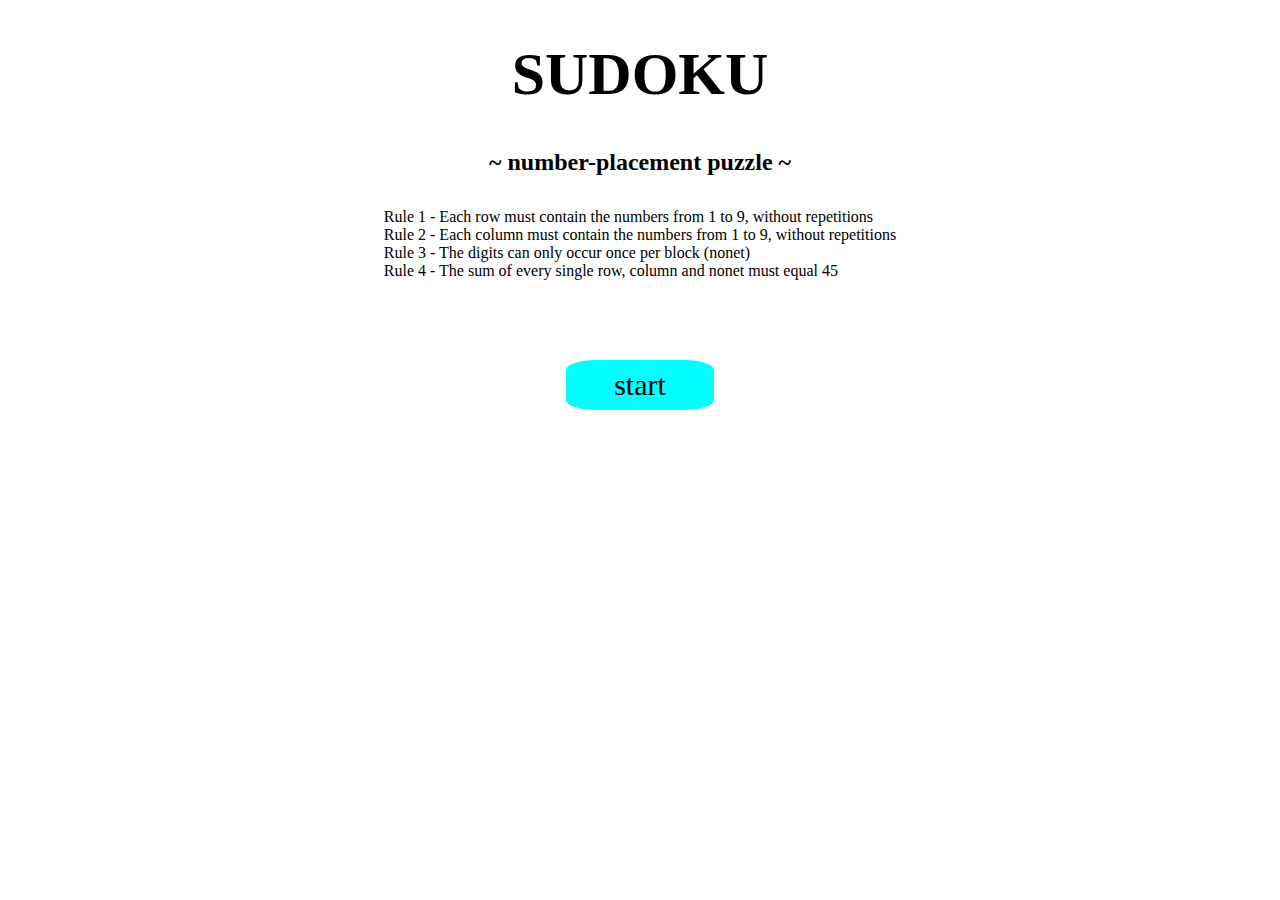
<file: index.html>
<!DOCTYPE html>
<html lang="en">
<head>
    <meta charset="UTF-8">
    <meta http-equiv="X-UA-Compatible" content="IE=edge">
    <meta name="viewport" content="width=device-width, initial-scale=1.0">
    <link rel="stylesheet" href="home.css">
    <link rel="stylesheet" href="style.css">
    <title>canvas</title>
</head>
<body>
    <div class="container">
        <div class="title">
            <h1>sudoku</h1>
            <h2>~ number-placement puzzle ~</h2>
        </div>
        <div class="sudoku" id="sudoku">
            <div class="result" id="result-1">
                You got it ! 
                <div id="again" onclick="gohome()">Thank you</div>
            </div>
            <div class="result" id="result-2">
                Your Answer is not correct
                <div id="again" onclick="gohome()">again</div>
        </div>
        
            <div id="wrapper">
                <canvas width="450" height="450" id="canvas" style="border:1px solid black"></canvas>
            </div>
            <div class="btn-box">
                <div class="btn" id= "btn"> See Answer</div>
            </div>
        </div>
    
        <div class="rule">
            <p>Rule 1 - Each row must contain the numbers from 1 to 9, without repetitions</p>
            <p>Rule 2 - Each column must contain the numbers from 1 to 9, without repetitions</p>
            <p>Rule 3 - The digits can only occur once per block (nonet)</p>
            <p>Rule 4 - The sum of every single row, column and nonet must equal 45</p>
        </div>
        <div class="btn-start" id="btn-start">start</div>

    </div>
    <script src="https://ajax.googleapis.com/ajax/libs/jquery/3.6.0/jquery.min.js"></script>
    <script src="script.js"></script>
</body>
</html>
</file>
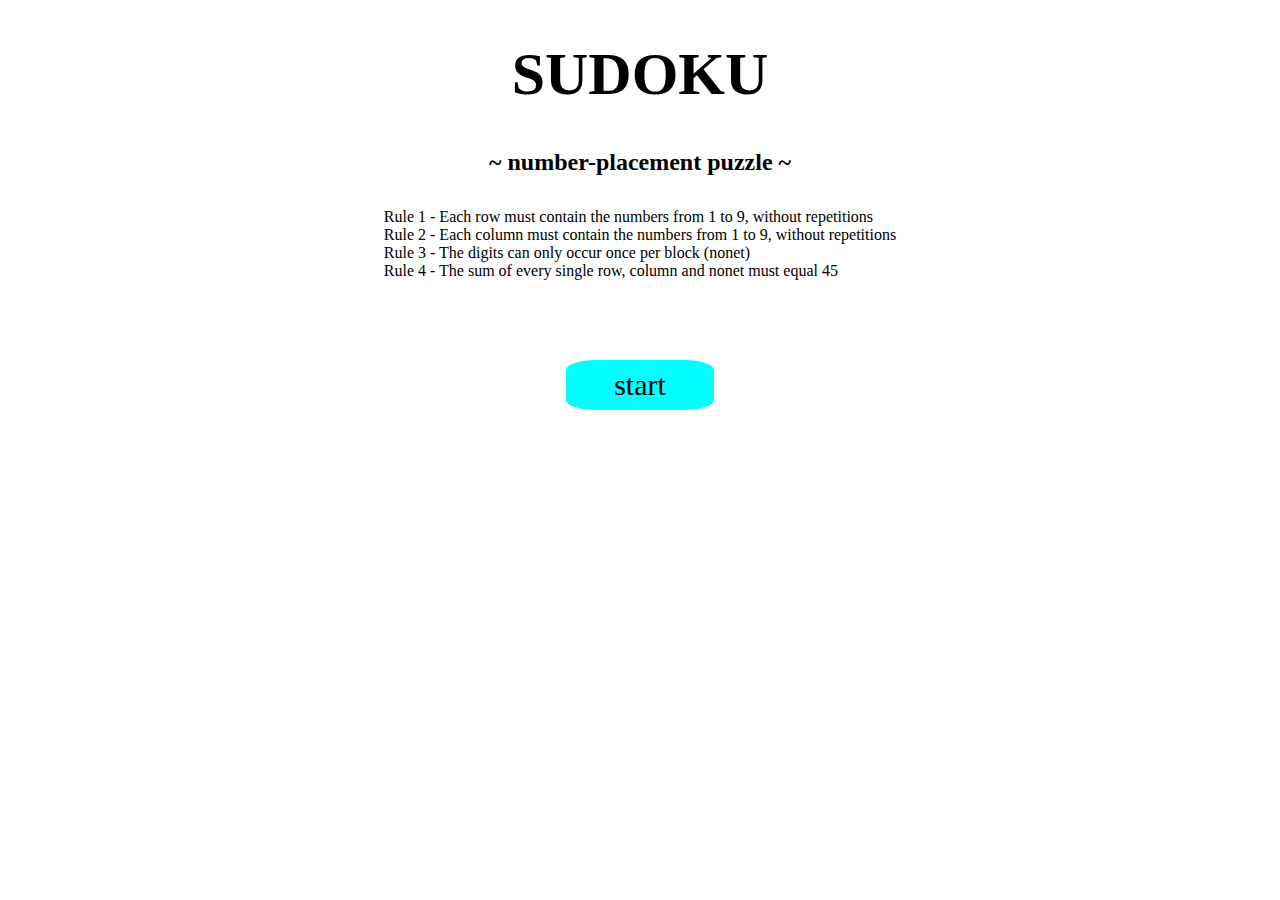
<file: canvas ver/index.html>
<!DOCTYPE html>
<html lang="en">
<head>
    <meta charset="UTF-8">
    <meta http-equiv="X-UA-Compatible" content="IE=edge">
    <meta name="viewport" content="width=device-width, initial-scale=1.0">
    <link rel="stylesheet" href="home.css">
    <link rel="stylesheet" href="style.css">
    <title>canvas</title>
</head>
<body>
    <div class="container">
        <div class="title">
            <h1>sudoku</h1>
            <h2>~ number-placement puzzle ~</h2>
        </div>
        <div class="sudoku" id="sudoku">
            <div class="result" id="result-1">
                You got it ! 
                <div id="again" onclick="gohome()">Thank you</div>
            </div>
            <div class="result" id="result-2">
                Your Answer is not correct
                <div id="again" onclick="gohome()">again</div>
        </div>
        
            <div id="wrapper">
                <canvas width="450" height="450" id="canvas" style="border:1px solid black"></canvas>
            </div>
            <div class="btn-box">
                <div class="btn" id= "btn"> See Answer</div>
            </div>
        </div>
    
        <div class="rule">
            <p>Rule 1 - Each row must contain the numbers from 1 to 9, without repetitions</p>
            <p>Rule 2 - Each column must contain the numbers from 1 to 9, without repetitions</p>
            <p>Rule 3 - The digits can only occur once per block (nonet)</p>
            <p>Rule 4 - The sum of every single row, column and nonet must equal 45</p>
        </div>
        <div class="btn-start" id="btn-start">start</div>

    </div>
    <script src="https://code.jquery.com/jquery-3.5.1.min.js"></script>
    <script src="script.js"></script>
</body>
</html>
</file>
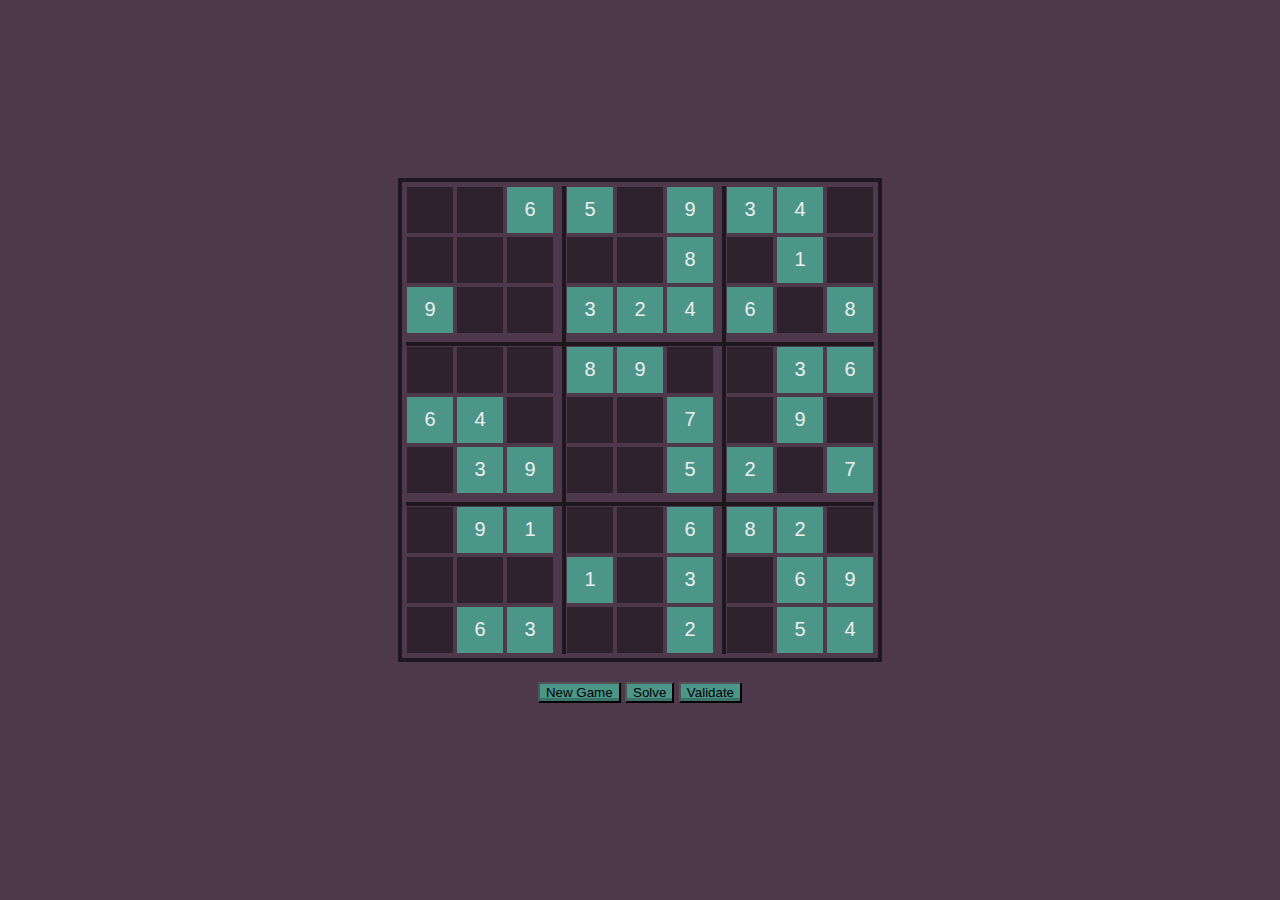
<file: codepen/index.html>
<!DOCTYPE html>
<html lang="en">
<head>
    <meta charset="UTF-8">
    <meta http-equiv="X-UA-Compatible" content="IE=edge">
    <meta name="viewport" content="width=device-width, initial-scale=1.0">
    <title>tabel</title>
    <link rel="stylesheet" href="style.css">
</head>
<body>
    <div class="container" ></div>
<div id="controls">
	<button type="button" class="btn primary" data-action="newGame">New Game</button>
	<button type="button" class="btn primary" data-action="solve">Solve</button>
	<button type="button" class="btn primary" data-action="validate">Validate</button>
</div>
    <script src="script.js"></script>
</body>
</html>
</file>
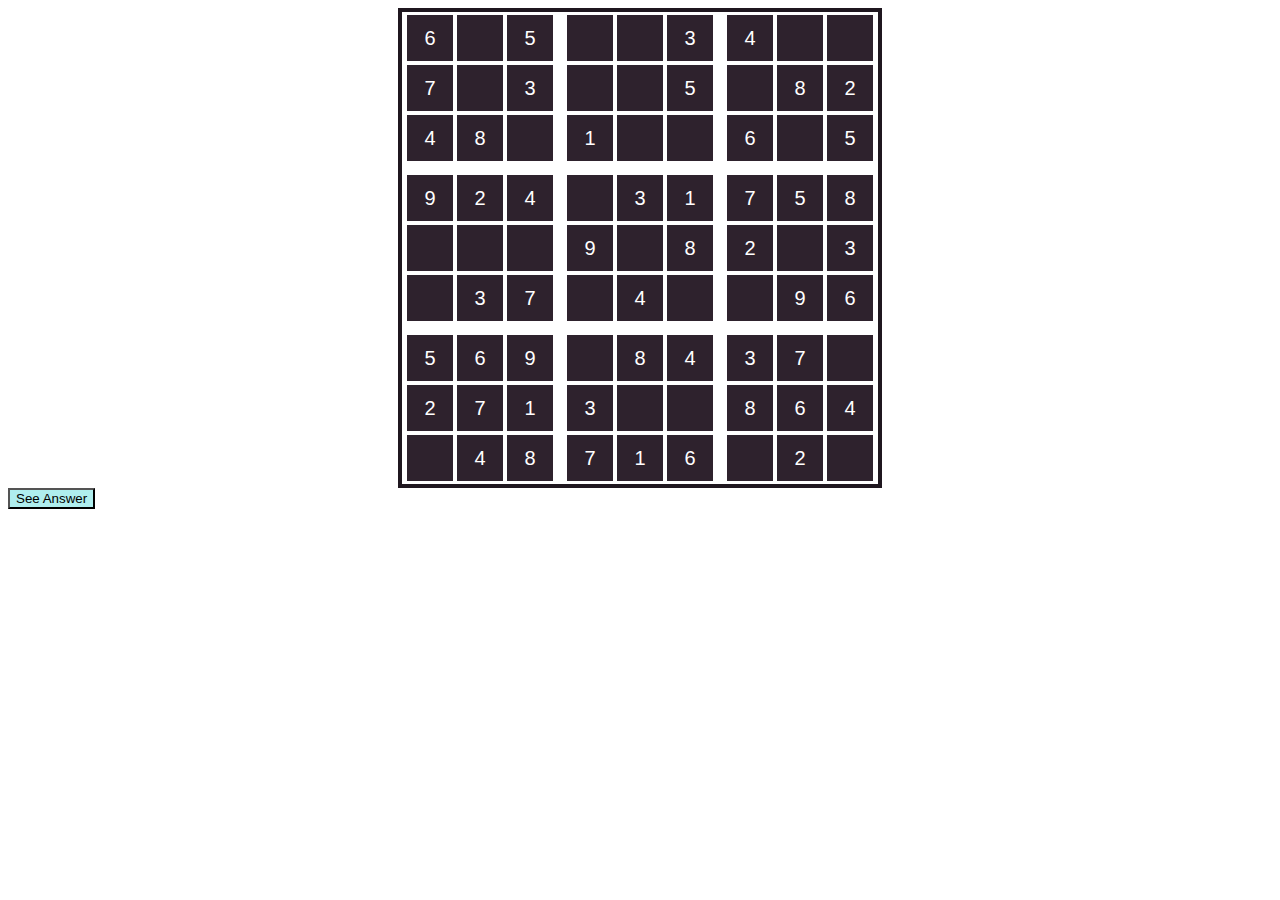
<file: table ver/index.html>
<!DOCTYPE html>
<html lang="en">
<head>
    <meta charset="UTF-8">
    <meta http-equiv="X-UA-Compatible" content="IE=edge">
    <meta name="viewport" content="width=device-width, initial-scale=1.0">
    <title>table</title>
    <link rel="stylesheet" href="style.css">
</head>
<body>
    <div class="container"></div>
    <!-- <div class="btn">See Answer</div> -->
    <button  class ="btn" onclick="Answer()">See Answer</button>
    <script src="script.js"></script>
</body>
</html>
</file>
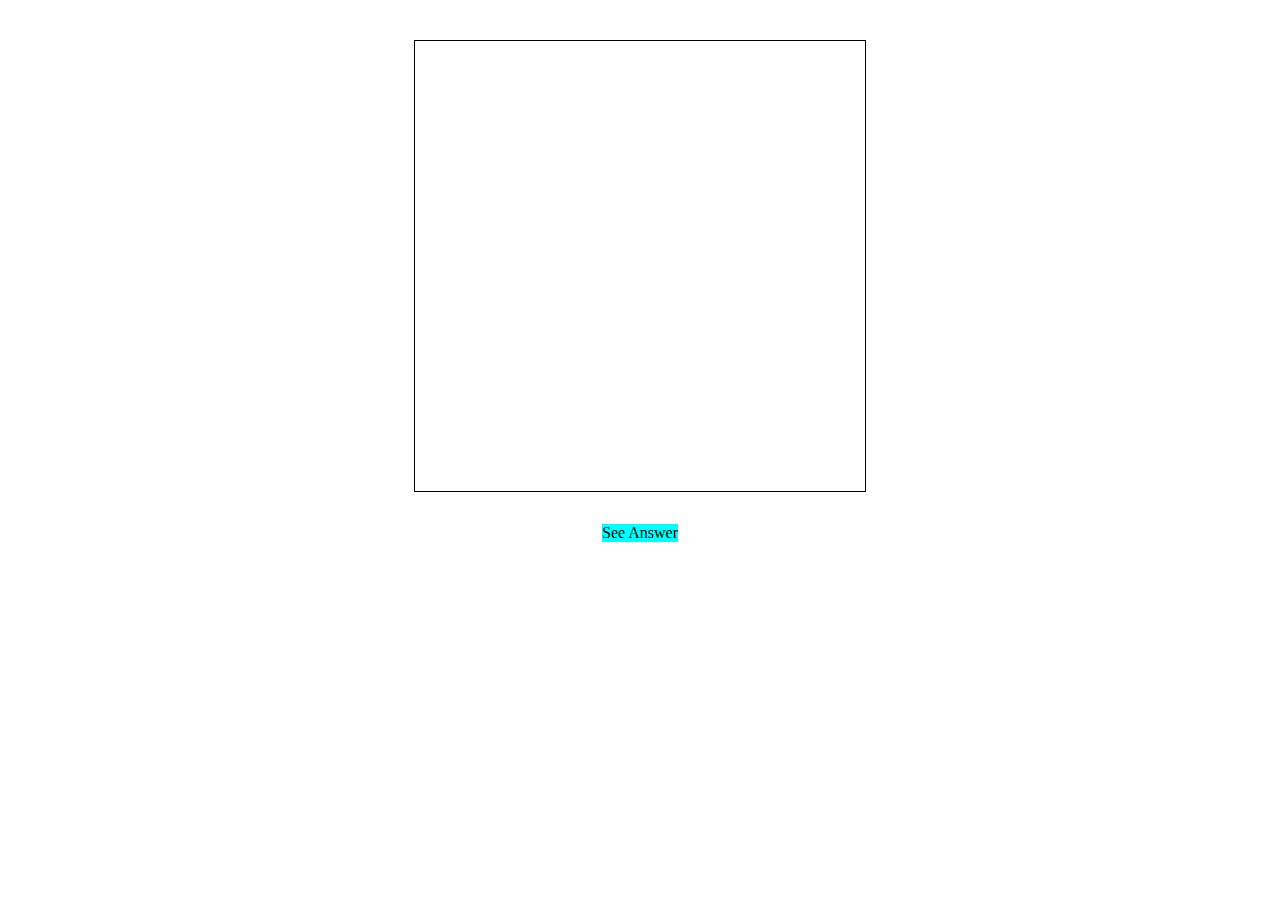
<file: canvas ver/game.html>
<!DOCTYPE html>
<html lang="en">
<head>
    <meta charset="UTF-8">
    <meta http-equiv="X-UA-Compatible" content="IE=edge">
    <meta name="viewport" content="width=device-width, initial-scale=1.0">
    <link rel="stylesheet" href="style.css">
    <title>canvas</title>
</head>
<body>
    <div class="result" id="result-1">
        You got it ! 
        <div id="again" onclick="gohome()">Thank you</div>
    </div>
    <div class="result" id="result-2">
        Your Answer is not correct
        <div id="again" onclick="gohome()">again</div>
    </div>

    <div id="wrapper">
        <canvas width="450" height="450" id="canvas" style="border:1px solid black"></canvas>
    </div>
    <div class="btn-box">
        <div class="btn" id= "btn"> See Answer</div>
    </div>

    <script src="script.js"></script>
</body>
</html>
</file>
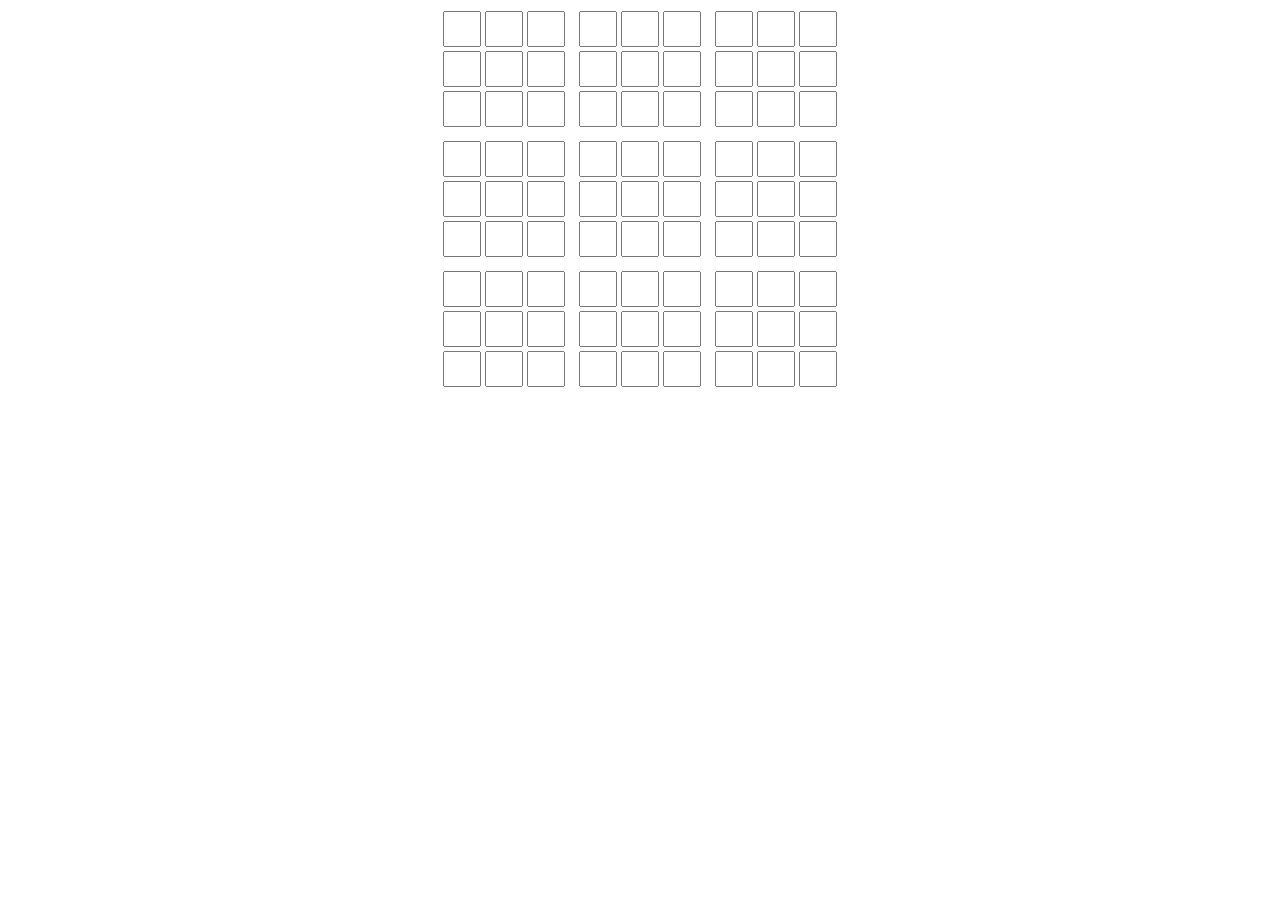
<file: original/index3.html>
<!DOCTYPE html>
<html lang="en">
<head>
    <meta charset="UTF-8">
    <meta http-equiv="X-UA-Compatible" content="IE=edge">
    <meta name="viewport" content="width=device-width, initial-scale=1.0">
    <title>table3</title>
    <link rel="stylesheet" href="style3.css">
</head>
<body>
    <div class="container">
        <table>
            <tr class="low-1">
                <td><input type="text"  maxlength="1" style="width: 30px; height: 30px;" class="n1 c1"></td>
                <td><input type="text"  maxlength="1" style="width: 30px; height: 30px;" class="n1 c2"></td>
                <td><input type="text"  maxlength="1" style="width: 30px; height: 30px;" class="n1 c3"></td>
                <td><input type="text"  maxlength="1" style="width: 30px; height: 30px;" class="n1 c4"></td>
                <td><input type="text"  maxlength="1" style="width: 30px; height: 30px;" class="n1 c5"></td>
                <td><input type="text"  maxlength="1" style="width: 30px; height: 30px;" class="n1 c6"></td>
                <td><input type="text"  maxlength="1" style="width: 30px; height: 30px;" class="n1 c7"></td>
                <td><input type="text"  maxlength="1" style="width: 30px; height: 30px;" class="n1 c8"></td>
                <td><input type="text"  maxlength="1" style="width: 30px; height: 30px;" class="n1 c9"></td>
            </tr>
            <tr class="low-2">
                <td><input type="text"  maxlength="1" style="width: 30px; height: 30px;" class="n2 c1"></td>
                <td><input type="text"  maxlength="1" style="width: 30px; height: 30px;" class="n2 c2"></td>
                <td><input type="text"  maxlength="1" style="width: 30px; height: 30px;" class="n2 c3"></td>
                <td><input type="text"  maxlength="1" style="width: 30px; height: 30px;" class="n2 c4"></td>
                <td><input type="text"  maxlength="1" style="width: 30px; height: 30px;" class="n2 c5"></td>
                <td><input type="text"  maxlength="1" style="width: 30px; height: 30px;" class="n2 c6"></td>
                <td><input type="text"  maxlength="1" style="width: 30px; height: 30px;" class="n2 c7"></td>
                <td><input type="text"  maxlength="1" style="width: 30px; height: 30px;" class="n2 c8"></td>
                <td><input type="text"  maxlength="1" style="width: 30px; height: 30px;" class="n2 c9"></td>
            </tr>
            <tr class="low-3">
                <td><input type="text"  maxlength="1" style="width: 30px; height: 30px;" class="n3 c1"></td>
                <td><input type="text"  maxlength="1" style="width: 30px; height: 30px;" class="n3 c2"></td>
                <td><input type="text"  maxlength="1" style="width: 30px; height: 30px;" class="n3 c3"></td>
                <td><input type="text"  maxlength="1" style="width: 30px; height: 30px;" class="n3 c4"></td>
                <td><input type="text"  maxlength="1" style="width: 30px; height: 30px;" class="n3 c5"></td>
                <td><input type="text"  maxlength="1" style="width: 30px; height: 30px;" class="n3 c6"></td>
                <td><input type="text"  maxlength="1" style="width: 30px; height: 30px;" class="n3 c7"></td>
                <td><input type="text"  maxlength="1" style="width: 30px; height: 30px;" class="n3 c8"></td>
                <td><input type="text"  maxlength="1" style="width: 30px; height: 30px;" class="n3 c9"></td>
            </tr>
            <tr class="low-4">
                <td><input type="text"  maxlength="1" style="width: 30px; height: 30px;" class="n4 c1"></td>
                <td><input type="text"  maxlength="1" style="width: 30px; height: 30px;" class="n4 c2"></td>
                <td><input type="text"  maxlength="1" style="width: 30px; height: 30px;" class="n4 c3"></td>
                <td><input type="text"  maxlength="1" style="width: 30px; height: 30px;" class="n4 c4"></td>
                <td><input type="text"  maxlength="1" style="width: 30px; height: 30px;" class="n4 c5"></td>
                <td><input type="text"  maxlength="1" style="width: 30px; height: 30px;" class="n4 c6"></td>
                <td><input type="text"  maxlength="1" style="width: 30px; height: 30px;" class="n4 c7"></td>
                <td><input type="text"  maxlength="1" style="width: 30px; height: 30px;" class="n4 c8"></td>
                <td><input type="text"  maxlength="1" style="width: 30px; height: 30px;" class="n4 c9"></td>
            </tr>
            <tr class="low-5">
                <td><input type="text"  maxlength="1" style="width: 30px; height: 30px;" class="n5 c1"></td>
                <td><input type="text"  maxlength="1" style="width: 30px; height: 30px;" class="n5 c2"></td>
                <td><input type="text"  maxlength="1" style="width: 30px; height: 30px;" class="n5 c3"></td>
                <td><input type="text"  maxlength="1" style="width: 30px; height: 30px;" class="n5 c4"></td>
                <td><input type="text"  maxlength="1" style="width: 30px; height: 30px;" class="n5 c5"></td>
                <td><input type="text"  maxlength="1" style="width: 30px; height: 30px;" class="n5 c6"></td>
                <td><input type="text"  maxlength="1" style="width: 30px; height: 30px;" class="n5 c7"></td>
                <td><input type="text"  maxlength="1" style="width: 30px; height: 30px;" class="n5 c8"></td>
                <td><input type="text"  maxlength="1" style="width: 30px; height: 30px;" class="n5 c9"></td>
            </tr>
            <tr class="low-6">
                <td><input type="text"  maxlength="1" style="width: 30px; height: 30px;" class="n6 c1"></td>
                <td><input type="text"  maxlength="1" style="width: 30px; height: 30px;" class="n6 c2"></td>
                <td><input type="text"  maxlength="1" style="width: 30px; height: 30px;" class="n6 c3"></td>
                <td><input type="text"  maxlength="1" style="width: 30px; height: 30px;" class="n6 c4"></td>
                <td><input type="text"  maxlength="1" style="width: 30px; height: 30px;" class="n6 c5"></td>
                <td><input type="text"  maxlength="1" style="width: 30px; height: 30px;" class="n6 c6"></td>
                <td><input type="text"  maxlength="1" style="width: 30px; height: 30px;" class="n6 c7"></td>
                <td><input type="text"  maxlength="1" style="width: 30px; height: 30px;" class="n6 c8"></td>
                <td><input type="text"  maxlength="1" style="width: 30px; height: 30px;" class="n6 c9"></td>
            </tr>
            <tr class="low-7">
                <td><input type="text"  maxlength="1" style="width: 30px; height: 30px;" class="n7 c1"></td>
                <td><input type="text"  maxlength="1" style="width: 30px; height: 30px;" class="n7 c2"></td>
                <td><input type="text"  maxlength="1" style="width: 30px; height: 30px;" class="n7 c3"></td>
                <td><input type="text"  maxlength="1" style="width: 30px; height: 30px;" class="n7 c4"></td>
                <td><input type="text"  maxlength="1" style="width: 30px; height: 30px;" class="n7 c5"></td>
                <td><input type="text"  maxlength="1" style="width: 30px; height: 30px;" class="n7 c6"></td>
                <td><input type="text"  maxlength="1" style="width: 30px; height: 30px;" class="n7 c7"></td>
                <td><input type="text"  maxlength="1" style="width: 30px; height: 30px;" class="n7 c8"></td>
                <td><input type="text"  maxlength="1" style="width: 30px; height: 30px;" class="n7 c9"></td>
            </tr>
            <tr class="low-8">
                <td><input type="text"  maxlength="1" style="width: 30px; height: 30px;" class="n8 c1"></td>
                <td><input type="text"  maxlength="1" style="width: 30px; height: 30px;" class="n8 c2"></td>
                <td><input type="text"  maxlength="1" style="width: 30px; height: 30px;" class="n8 c3"></td>
                <td><input type="text"  maxlength="1" style="width: 30px; height: 30px;" class="n8 c4"></td>
                <td><input type="text"  maxlength="1" style="width: 30px; height: 30px;" class="n8 c5"></td>
                <td><input type="text"  maxlength="1" style="width: 30px; height: 30px;" class="n8 c6"></td>
                <td><input type="text"  maxlength="1" style="width: 30px; height: 30px;" class="n8 c7"></td>
                <td><input type="text"  maxlength="1" style="width: 30px; height: 30px;" class="n8 c8"></td>
                <td><input type="text"  maxlength="1" style="width: 30px; height: 30px;" class="n8 c9"></td>
            </tr>
            <tr class="low-9">
                <td><input type="text"  maxlength="1" style="width: 30px; height: 30px;" class="n9 c1"></td>
                <td><input type="text"  maxlength="1" style="width: 30px; height: 30px;" class="n9 c2"></td>
                <td><input type="text"  maxlength="1" style="width: 30px; height: 30px;" class="n9 c3"></td>
                <td><input type="text"  maxlength="1" style="width: 30px; height: 30px;" class="n9 c4"></td>
                <td><input type="text"  maxlength="1" style="width: 30px; height: 30px;" class="n9 c5"></td>
                <td><input type="text"  maxlength="1" style="width: 30px; height: 30px;" class="n9 c6"></td>
                <td><input type="text"  maxlength="1" style="width: 30px; height: 30px;" class="n9 c7"></td>
                <td><input type="text"  maxlength="1" style="width: 30px; height: 30px;" class="n9 c8"></td>
                <td><input type="text"  maxlength="1" style="width: 30px; height: 30px;" class="n9 c9"></td>
            </tr>
        </table>
    </div>
    <script src="script3.js"></script>
</body>
</html>
</file>
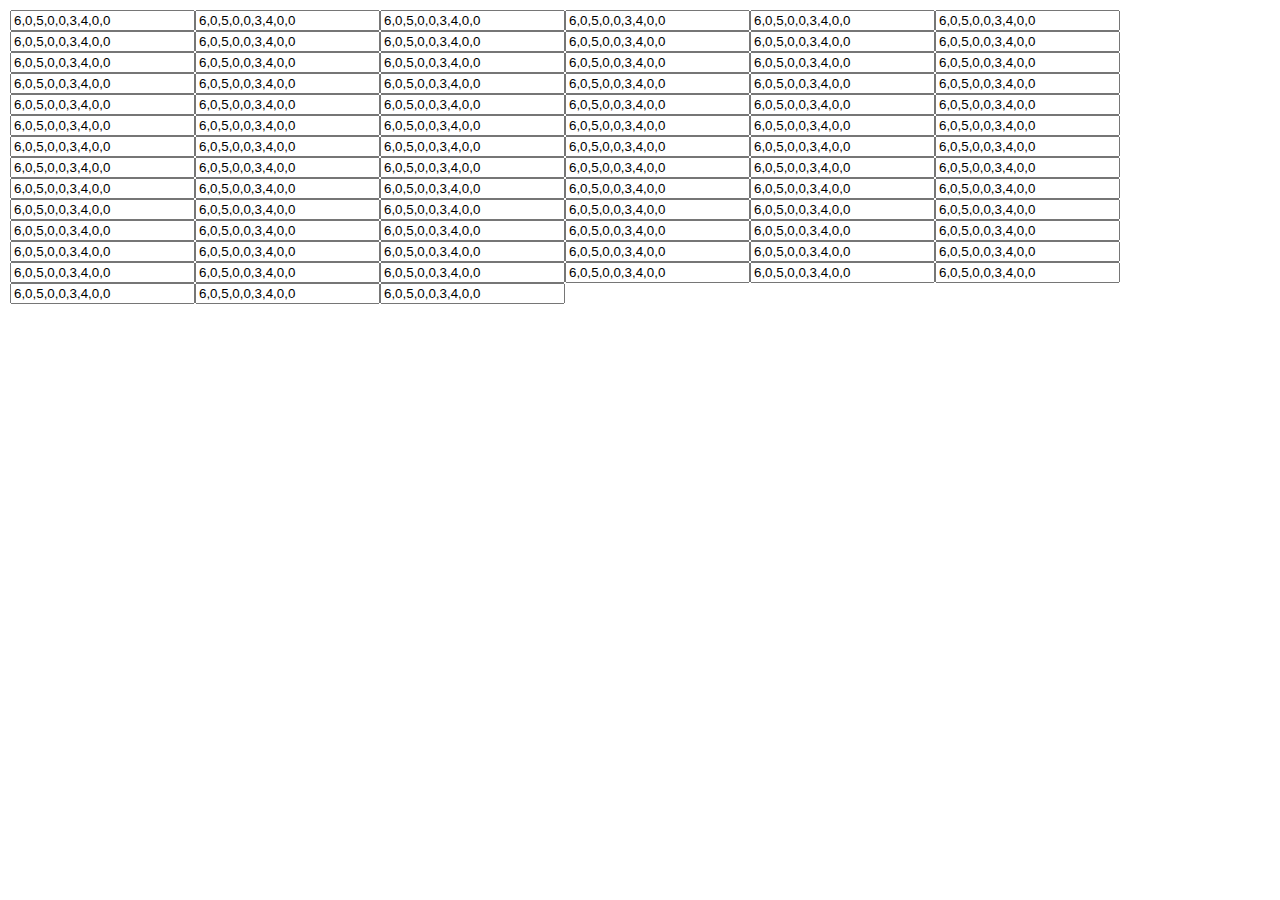
<file: table ver/index2.html>
<!DOCTYPE html>
<html lang="en">
<head>
    <meta charset="UTF-8">
    <meta http-equiv="X-UA-Compatible" content="IE=edge">
    <meta name="viewport" content="width=device-width, initial-scale=1.0">
    <title>table2</title>
    <link rel="stylesheet" href="style.css">
</head>
<body>
    <div class="container"></div>
    <script src="script2.js"></script>
</body>
</html>
</file>
<file: home.css>
p{
    margin: 0;
    padding: 0;
}
body{
    text-align: center;
}
/* .sudoku{
    display: none;
} */
.title h1{
    font-size: 60px;
    text-transform: uppercase;
}
.rule{
    margin: 2rem 0rem;
    display: grid;
    justify-content: center;
}
.rule p{
    text-align: initial;
    display: block;
}

.btn-start{
    font-size: 30px;
    background-color: aqua;
    margin: 3rem;
    padding: 0.5rem 3rem;
    display: inline-block;
    border-radius: 20%;
}
.btn-start:hover{
    background-color: orange;
}
</file>
<file: style.css>
#wrapper{
    justify-content: center;
    display: flex;
    padding-top: 2rem;
}
.btn-box{
    display: flex;
    justify-content: center;
    padding-top: 2rem;
}
.btn{
    
    background-color: aqua;
    display: inline-block;
}
.btn:hover{
    background-color: orange;
}

.result{
    display: none;
    background-color: aquamarine;
    text-align: center;
    font-size: 40px;
    padding: 100px 130px;
    position: absolute;
    top: 50%;
    left: 50%;
    transform: translate(-50%, -50%);
    -webkit-transform: translate(-50%, -50%);
    -ms-transform: translate(-50%, -50%);
}
.result.show{
    display: block;
}
#again:hover{
    background-color: orange;
}
</file>
<file: canvas ver/home.css>
p{
    margin: 0;
    padding: 0;
}
body{
    text-align: center;
}
/* .sudoku{
    display: none;
} */
.title h1{
    font-size: 60px;
    text-transform: uppercase;
}
.rule{
    margin: 2rem 0rem;
    display: grid;
    justify-content: center;
}
.rule p{
    text-align: initial;
    display: block;
}

.btn-start{
    font-size: 30px;
    background-color: aqua;
    margin: 3rem;
    padding: 0.5rem 3rem;
    display: inline-block;
    border-radius: 20%;
}
.btn-start:hover{
    background-color: orange;
}
</file>
<file: canvas ver/style.css>
#wrapper{
    justify-content: center;
    display: flex;
    padding-top: 2rem;
}
.btn-box{
    display: flex;
    justify-content: center;
    padding-top: 2rem;
}
.btn{
    
    background-color: aqua;
    display: inline-block;
}
.btn:hover{
    background-color: orange;
}

.result{
    display: none;
    background-color: aquamarine;
    text-align: center;
    font-size: 40px;
    padding: 100px 130px;
    position: absolute;
    top: 50%;
    left: 50%;
    transform: translate(-50%, -50%);
    -webkit-transform: translate(-50%, -50%);
    -ms-transform: translate(-50%, -50%);
}
.result.show{
    display: block;
}
#again:hover{
    background-color: orange;
}
</file>
<file: codepen/style.css>
body {
  width: 100vw;
  height: 100vh;
  display: flex;
  align-items: center;
  justify-content: center;
  flex-flow: column;
  margin: 0;
  overflow: hidden;
  font-family: "Lato", sans-serif;
  background-color: #4D394B;
}

.sudoku-container {
  border: 4px solid #1f171f;
  margin: 0 auto;
  position: relative;
  padding: 0 2px;
}
.sudoku-container::before, .sudoku-container::after {
  position: absolute;
  border-style: solid;
  pointer-events: none;
  content: "";
}
.sudoku-container::before {
  width: 156px;
  border-width: 0 4px;
  border-color: transparent #1f171f transparent #1f171f;
  top: 4px;
  left: 160px;
  bottom: 4px;
}
.sudoku-container::after {
  height: 156px;
  border-width: 4px 0;
  border-color: #1f171f transparent #1f171f transparent;
  left: 4px;
  top: 160px;
  right: 4px;
}

tr:nth-child(1) td:nth-child(3) input,
tr:nth-child(1) td:nth-child(6) input {
  margin: 0 10px 0 0;
}

tr:nth-child(3) input,
tr:nth-child(6) input {
  margin: 0 0 10px 0;
}

.sudoku-container input {
  width: 40px;
  height: 40px;
  text-align: center;
  font-size: 20px;
  padding: 0;
  border: 3px #2E222D solid;
  background-color: #2E222D;
  color: #eee;
}
.sudoku-container input:focus {
  border-color: #4C9689;
}
.sudoku-container input.highlight {
  background-color: #29B6F6;
  border-color: #29B6F6;
}
.sudoku-container input.disabled {
  cursor: not-allowed;
  background-color: #4C9689;
  border-color: #4C9689;
}
.sudoku-container input.disabled.highlight {
  background-color: #29B6F6;
  border-color: #29B6F6;
}

.sudoku-container .invalid {
  border-color: #e74c3c;
}
.sudoku-container .invalid:focus {
  border-color: #e74c3c;
}

.sudoku-container.valid-matrix {
  border-color: #4C9689;
}

#controls {
  margin: 20px 0;
}

.btn.primary {
  background-color: #4C9689;
  box-shadow: inset 0 -3px #3b746a;
}
/*# sourceMappingURL=style.css.map */
</file>
<file: table ver/style.css>
.sudoku-container{
    border: 4px solid #1f171f;
    margin: 0 auto;
    position: relative;
    padding: 0 2px;
}
.sudoku-container input{
    width: 40px;
    height: 40px;
    text-align: center;
    font-size: 20px;
    padding: 0;
    border: 3px #2E222D solid;
    background-color: #2E222D;
    color: #eee;
}
tr:nth-child(1) td:nth-child(3) input,
tr:nth-child(1) td:nth-child(6) input {
    margin: 0 10px 0 0;
}

tr:nth-child(3) input,
tr:nth-child(6) input {
    margin: 0 0 10px 0;
}
.btn{
    background-color: paleturquoise;
    color: black;
    display: inline-block

}
.btn:hover{
    background-color: orange;
}
</file>
<file: original/style3.css>
.container{
    display: flex;
    justify-content: center;
}
/* td{
    border: 1px solid black;
} */
.n1.c3, .m1c6,
.n2.c3, .n2.c6,
.n3.c3, .m3.c6,
.n4.c3, .n4.c6,
.n5.c3, .m5.c6,
.n6.c3, .n6.c6,
.n7.c3, .n7.c6,
.n8.c3, .n8.c6,
.n9.c3, .m9.c6{
    margin-right: 10px;
}
.n3 ,.n6{
    margin-bottom: 10px;
}

input{
    width: 30px;
    height: 30px;
    text-align: center;
}
</file>
